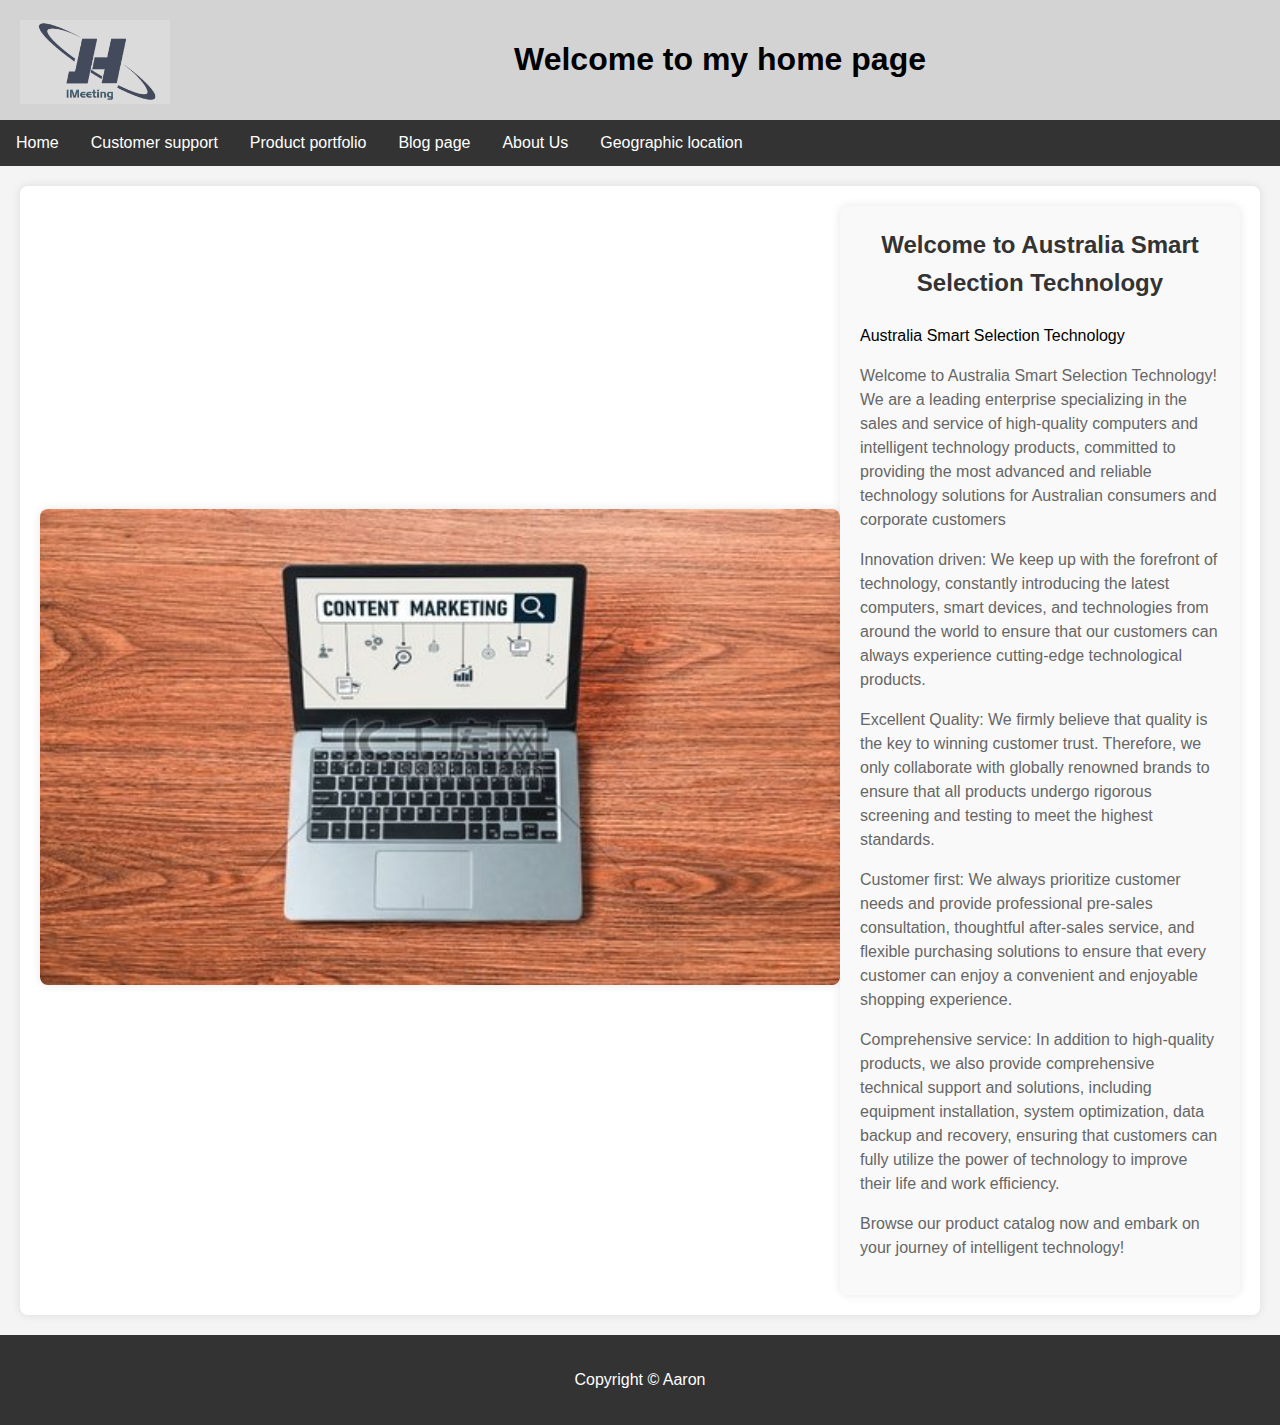
<file: index.html>
<!DOCTYPE html>    
<html lang="en">    
<head>    
<meta charset="UTF-8">    
<title>home page</title>    
<link rel="stylesheet" href="styles.css">
</head>      
<body>      
  
<div class="header">
  <img src="logo.png" alt="logo" class="left-image">  
  <h1>Welcome to my home page </h1>   
</div>  
  
<div class="topnav">  
  <a href="index.html">Home</a>  
  <a href="support.html">Customer support</a>  
  <a href="products.html">Product portfolio</a>
  <a href="blog.html">Blog page</a> 
  <a href="about.html">About Us</a>
  <a href="location.html">Geographic location</a> 
</div> 
</div>  
<main>  
  <section class="content-container">  
    <div class="image-box">  
      <img src="Store images.jpg" alt="Store images">  
    </div>  
      <div class="text-box">  
          <h2>Welcome to Australia Smart Selection Technology</h2>  Australia Smart Selection Technology
          <p class="welcome-paragraph">Welcome to Australia Smart Selection Technology! We are a leading enterprise specializing in the sales and service of high-quality computers and intelligent technology products, committed to providing the most advanced and reliable technology solutions for Australian consumers and corporate customers</p>

          <p class="welcome-paragraph">Innovation driven: We keep up with the forefront of technology, constantly introducing the latest computers, smart devices, and technologies from around the world to ensure that our customers can always experience cutting-edge technological products.</p>
            
          <p class="welcome-paragraph">Excellent Quality: We firmly believe that quality is the key to winning customer trust. Therefore, we only collaborate with globally renowned brands to ensure that all products undergo rigorous screening and testing to meet the highest standards.</p>
            
          <p class="welcome-paragraph">Customer first: We always prioritize customer needs and provide professional pre-sales consultation, thoughtful after-sales service, and flexible purchasing solutions to ensure that every customer can enjoy a convenient and enjoyable shopping experience.</p>
            
          <p class="welcome-paragraph">Comprehensive service: In addition to high-quality products, we also provide comprehensive technical support and solutions, including equipment installation, system optimization, data backup and recovery, ensuring that customers can fully utilize the power of technology to improve their life and work efficiency.</p>
            
          <p class="welcome-paragraph">Browse our product catalog now and embark on your journey of intelligent technology!</p>  
      </div>  
       
  </section>  
</main>  
<!-- The page content will be added here -->  
  
<footer>  
  <div class="footer-content">  
  <p>Copyright &copy; Aaron</p>   
</footer>  
  
</body>  
</html>
</file>
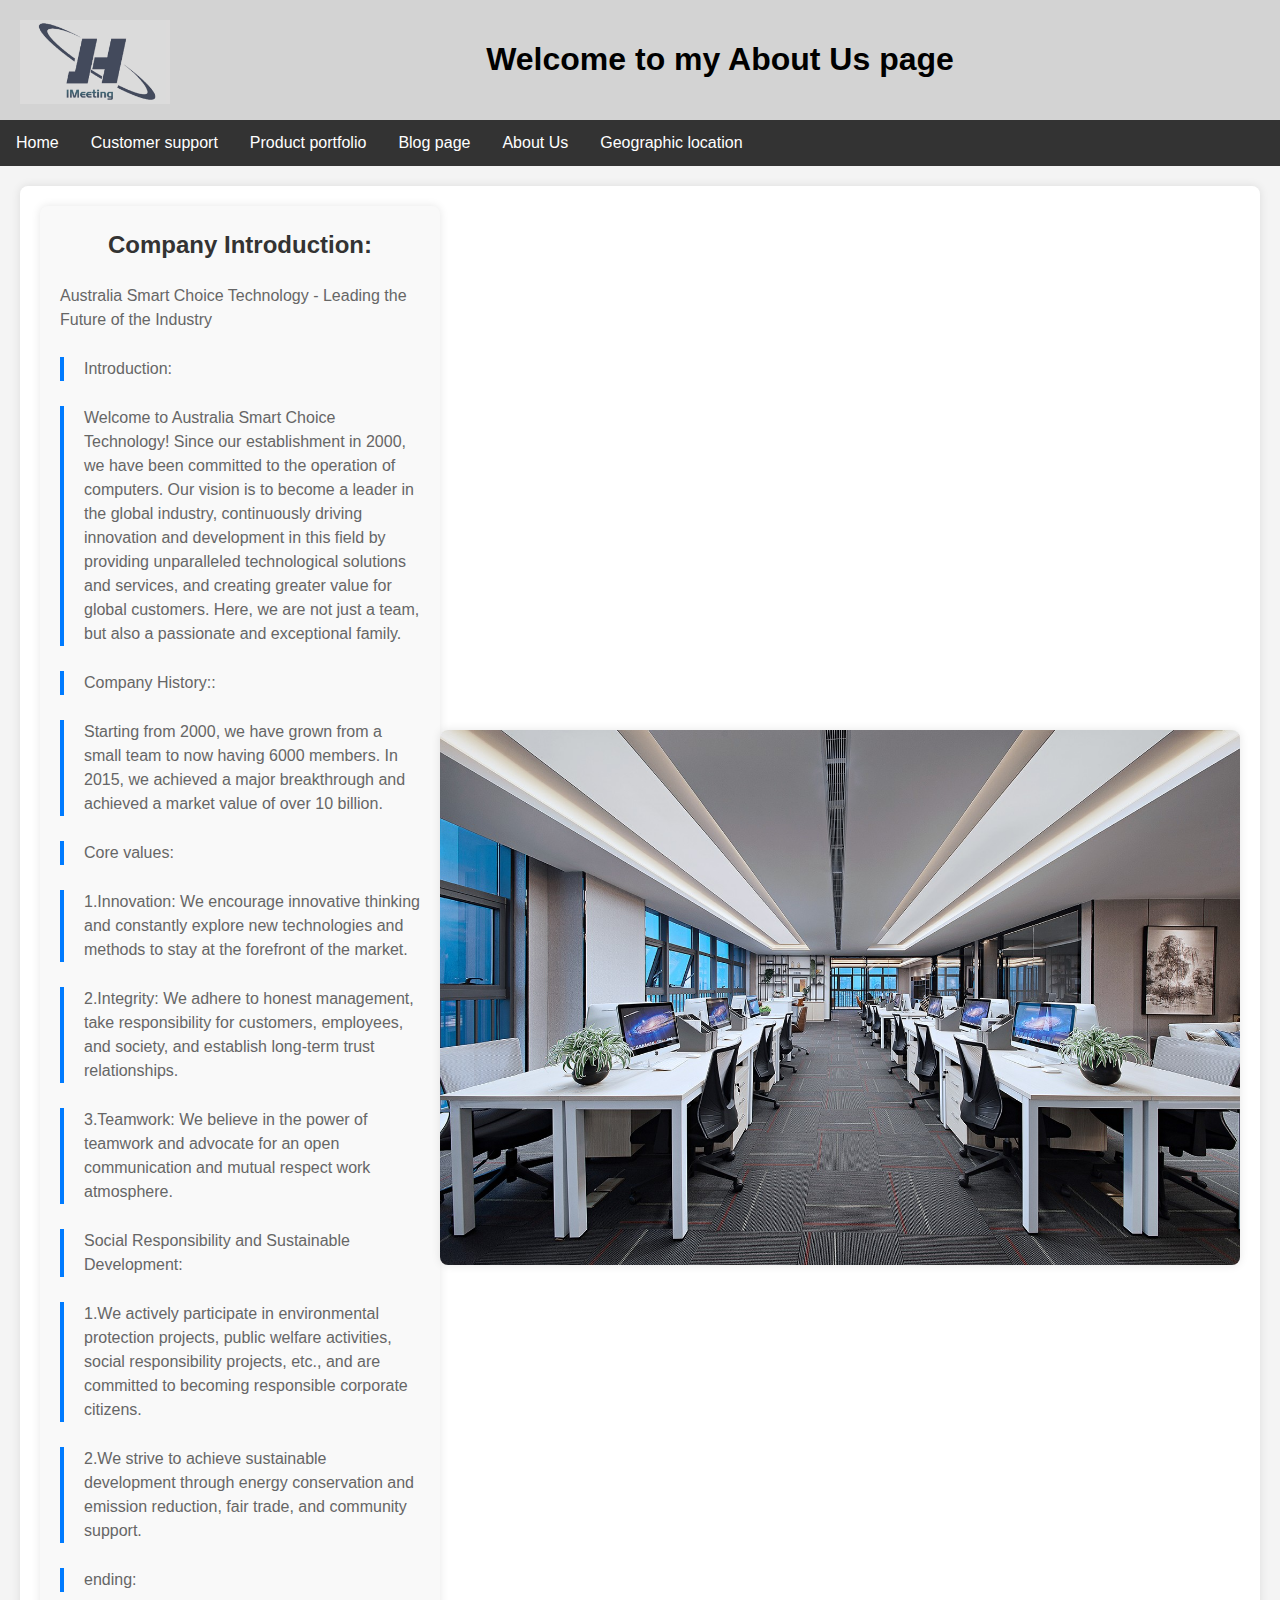
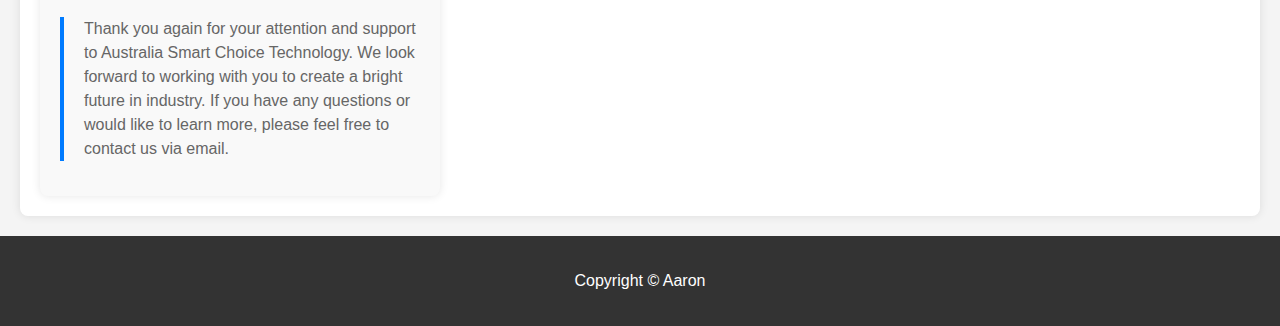
<file: about.html>
<!DOCTYPE html>    
<html lang="en">    
<head>    
<meta charset="UTF-8">    
<title>my About Us page</title>    
<link rel="stylesheet" href="styles.css">
</head>      
<body>   
  
  <div class="header">
    <img src="logo.png" alt="logo" class="left-image">  
    <h1>Welcome to my About Us page </h1>  
  </div>  
  
  <div class="topnav">  
    <a href="index.html">Home</a>  
    <a href="support.html">Customer support</a>  
    <a href="products.html">Product portfolio</a>
    <a href="blog.html">Blog page</a> 
    <a href="about.html">About Us</a>
    <a href="location.html">Geographic location</a> 
  </div> 
<main>  
  <section class="content-container">  
      <div class="text-box">  
          <h2>Company Introduction:</h2>  
          <p class="about-paragraph">Australia Smart Choice Technology - Leading the Future of the Industry</p>
          <p class="about-paragraph">Introduction:</p>
          <p class="about-paragraph">Welcome to Australia Smart Choice Technology! Since our establishment in 2000, we have been committed to the operation of computers. Our vision is to become a leader in the global industry, continuously driving innovation and development in this field by providing unparalleled technological solutions and services, and creating greater value for global customers. Here, we are not just a team, but also a passionate and exceptional family.</p>
          <p class="about-paragraph">Company History::</p>
          <p class="about-paragraph">Starting from 2000, we have grown from a small team to now having 6000 members. In 2015, we achieved a major breakthrough and achieved a market value of over 10 billion.</p>
          <p class="about-paragraph">Core values:</p>
          <p class="about-paragraph">1.Innovation: We encourage innovative thinking and constantly explore new technologies and methods to stay at the forefront of the market.</p>
          <p class="about-paragraph">2.Integrity: We adhere to honest management, take responsibility for customers, employees, and society, and establish long-term trust relationships.</p>
          <p class="about-paragraph">3.Teamwork: We believe in the power of teamwork and advocate for an open communication and mutual respect work atmosphere.</p>
          <p class="about-paragraph">Social Responsibility and Sustainable Development:</p>
          <p class="about-paragraph">1.We actively participate in environmental protection projects, public welfare activities, social responsibility projects, etc., and are committed to becoming responsible corporate citizens.</p>
          <p class="about-paragraph">2.We strive to achieve sustainable development through energy conservation and emission reduction, fair trade, and community support.</p>
          <p class="about-paragraph">ending:</p>
          <p class="about-paragraph">Thank you again for your attention and support to Australia Smart Choice Technology. We look forward to working with you to create a bright future in industry. If you have any questions or would like to learn more, please feel free to contact us via email.</p>
      </div>  
      <div class="image-box">  
        <img src="a1.png" alt="Store images">  
      </div>
       
  </section>  
</main>  
<!-- The page content will be added here -->  
  
<footer>  
  <div class="footer-content">  
  <p>Copyright &copy; Aaron</p>    
</footer>  
  
</body>  
</html>
</file>
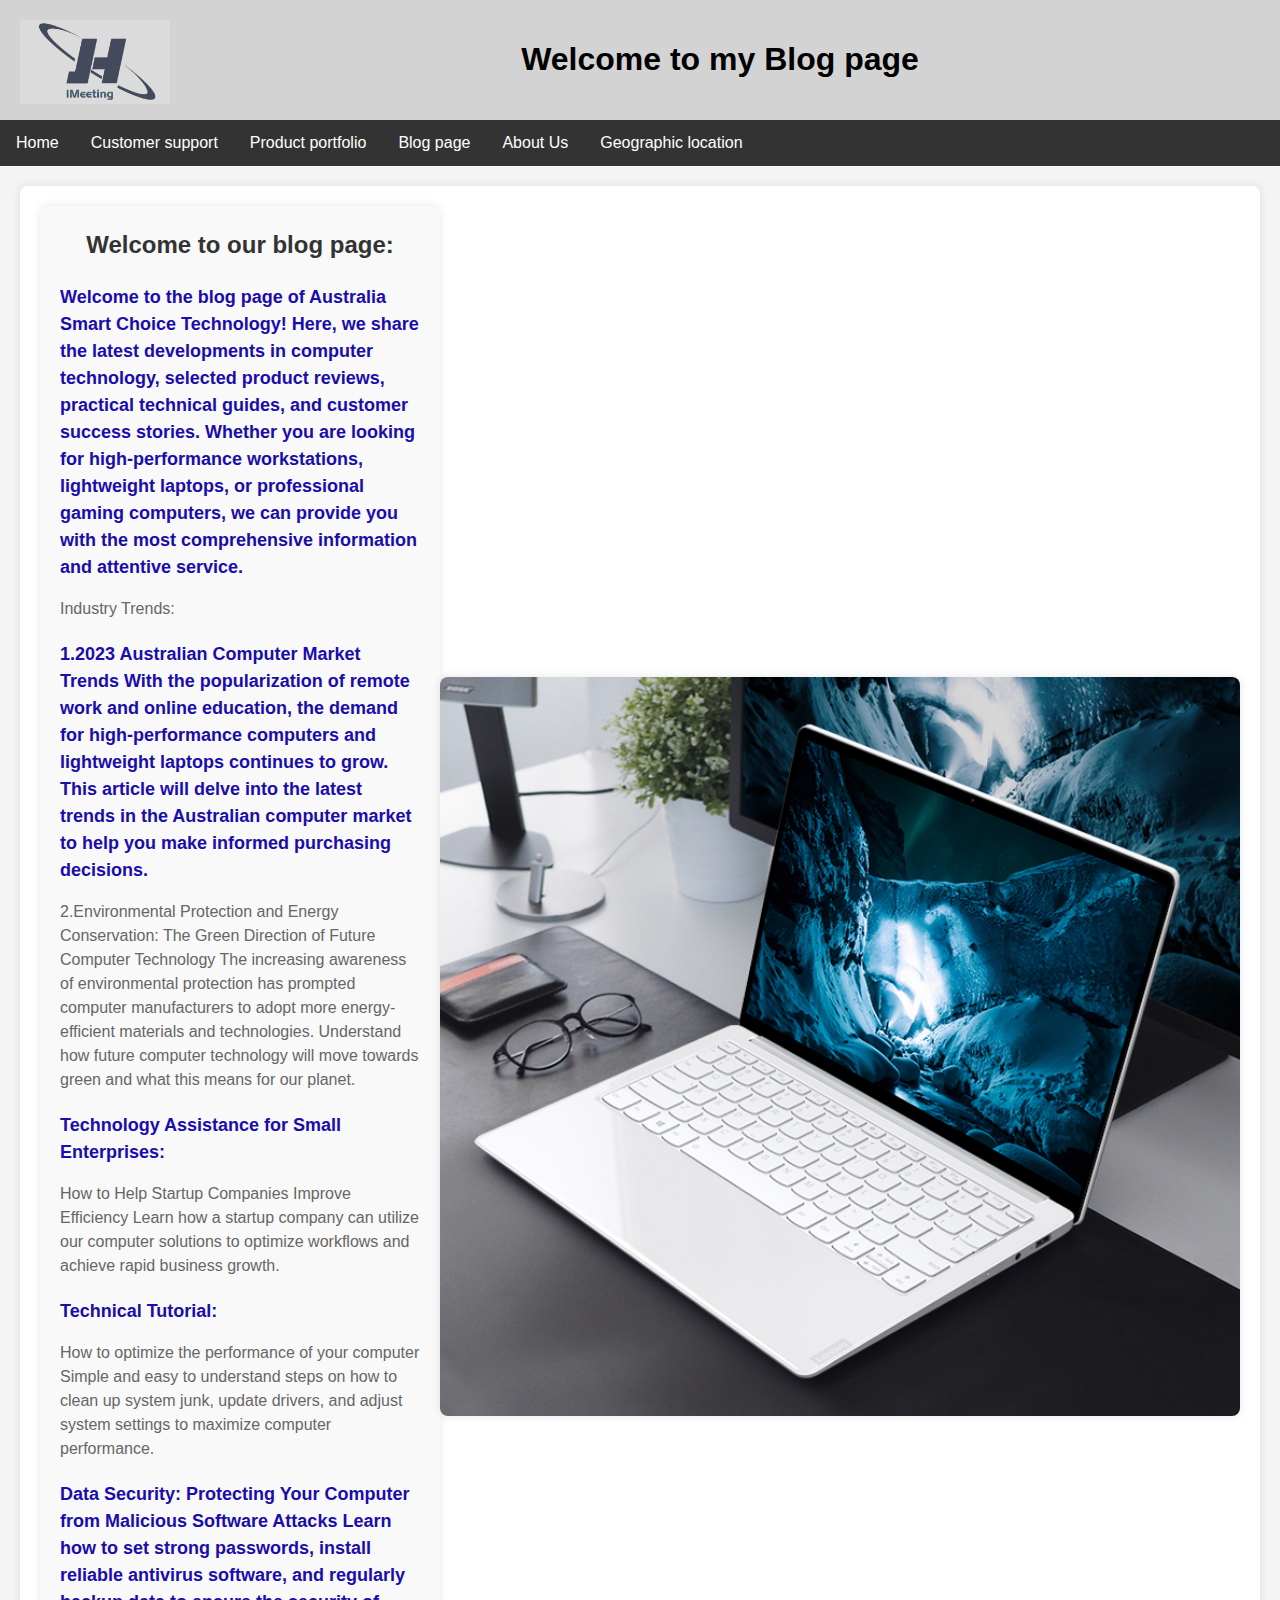
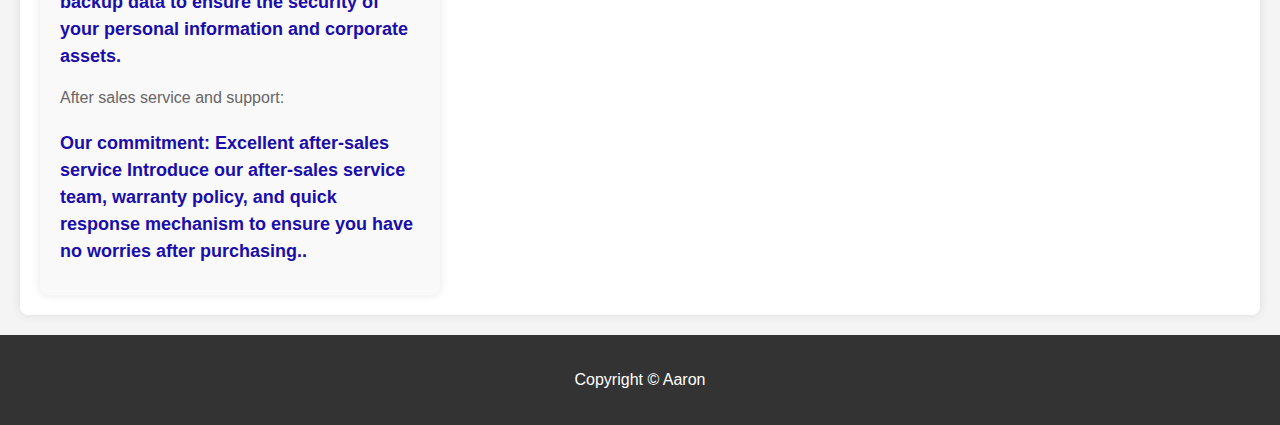
<file: blog.html>
<!DOCTYPE html>    
<html lang="en">    
<head>    
<meta charset="UTF-8">    
<title>Blog page</title>    
<link rel="stylesheet" href="styles.css">
</head>      
<body>    
  
  <div class="header">
    <img src="logo.png" alt="logo" class="left-image">  
    <h1>Welcome to my Blog page </h1>  
  </div>  
  
  <div class="topnav">  
    <a href="index.html">Home</a>  
    <a href="support.html">Customer support</a>  
    <a href="products.html">Product portfolio</a>
    <a href="blog.html">Blog page</a> 
    <a href="about.html">About Us</a>
    <a href="location.html">Geographic location</a> 
  </div> 
<main>  
  <section class="content-container">  
      <div class="text-box">  
          <h2>Welcome to our blog page:</h2>  
          <p class="blog-paragraph">Welcome to the blog page of Australia Smart Choice Technology! Here, we share the latest developments in computer technology, selected product reviews, practical technical guides, and customer success stories. Whether you are looking for high-performance workstations, lightweight laptops, or professional gaming computers, we can provide you with the most comprehensive information and attentive service.</p>

            <p class="blog-paragraph">Industry Trends:</p>

            <p class="blog-paragraph">1.2023 Australian Computer Market Trends With the popularization of remote work and online education, the demand for high-performance computers and lightweight laptops continues to grow. This article will delve into the latest trends in the Australian computer market to help you make informed purchasing decisions.</p>

            <p class="blog-paragraph">2.Environmental Protection and Energy Conservation: The Green Direction of Future Computer Technology The increasing awareness of environmental protection has prompted computer manufacturers to adopt more energy-efficient materials and technologies. Understand how future computer technology will move towards green and what this means for our planet.</p>

            <p class="blog-paragraph">Technology Assistance for Small Enterprises:</p>

            <p class="blog-paragraph">How to Help Startup Companies Improve Efficiency Learn how a startup company can utilize our computer solutions to optimize workflows and achieve rapid business growth.</p>

            <p class="blog-paragraph">Technical Tutorial:</p>

            <p class="blog-paragraph">How to optimize the performance of your computer Simple and easy to understand steps on how to clean up system junk, update drivers, and adjust system settings to maximize computer performance.</p>

            <p class="blog-paragraph">Data Security: Protecting Your Computer from Malicious Software Attacks Learn how to set strong passwords, install reliable antivirus software, and regularly backup data to ensure the security of your personal information and corporate assets.</p>

            <p class="blog-paragraph">After sales service and support:</p>

            <p class="blog-paragraph">Our commitment: Excellent after-sales service Introduce our after-sales service team, warranty policy, and quick response mechanism to ensure you have no worries after purchasing..</p>  
      </div>  
      <div class="image-box">  
        <img src="b1.png" alt="Store images">  
      </div>
       
  </section>  
</main>  
<!-- The page content will be added here -->  
  
<footer>  
  <div class="footer-content">  
  <p>Copyright &copy; Aaron</p>    
</footer>  
  
</body>  
</html>
</file>
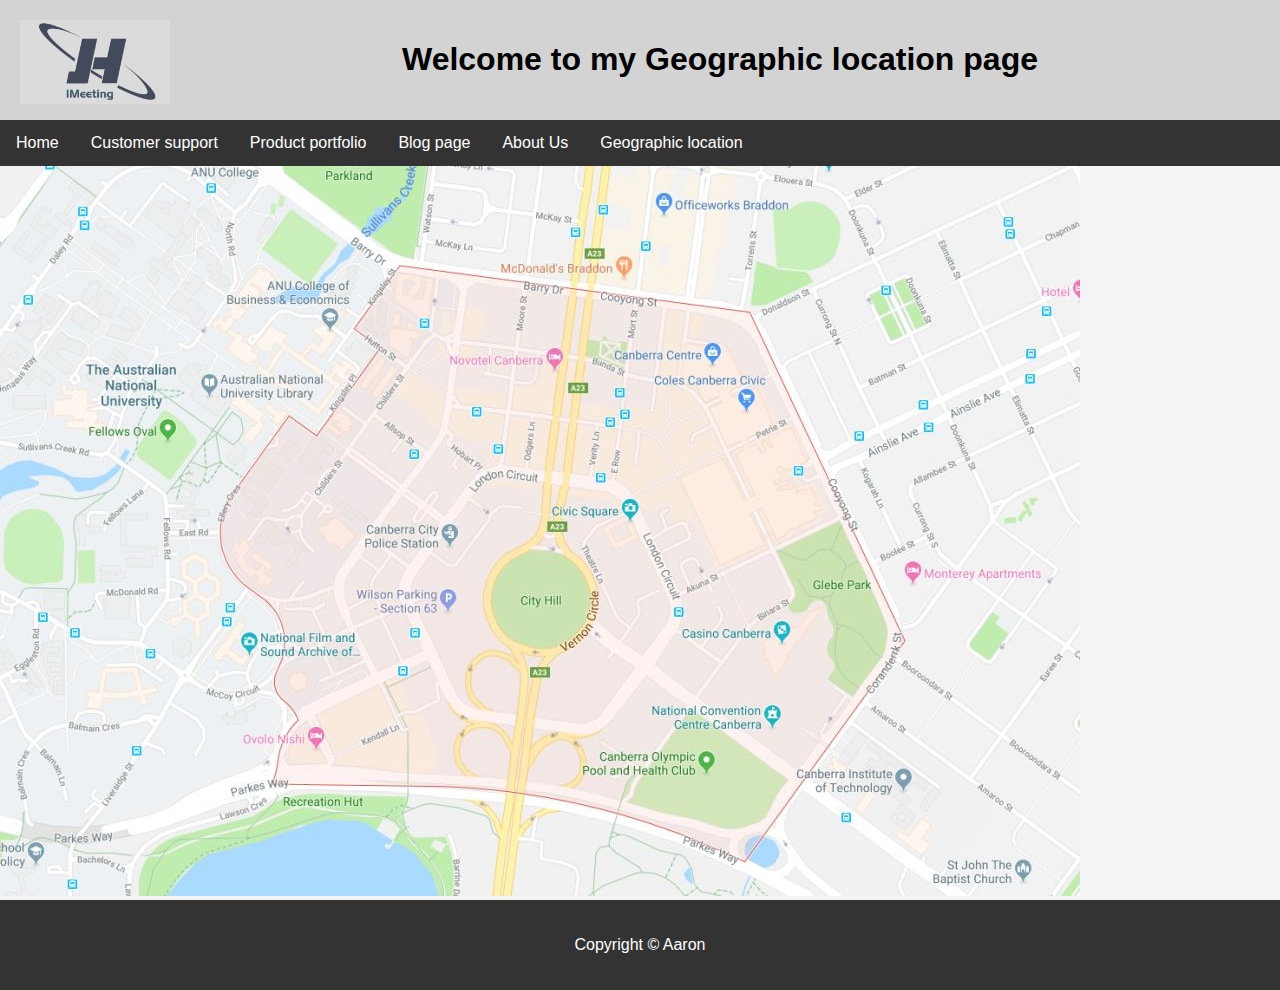
<file: location.html>
<!DOCTYPE html>    
<html lang="en">    
<head>    
<meta charset="UTF-8">    
<title>Geographic location page</title>  
<link rel="stylesheet" href="styles.css">  
</head>      
<body>    
  
<div class="header">
  <img src="logo.png" alt="logo" class="left-image">  
  <h1>Welcome to my Geographic location page </h1>  
</div>  
  
<div class="topnav">  
  <a href="index.html">Home</a>  
  <a href="support.html">Customer support</a>  
  <a href="products.html">Product portfolio</a>
  <a href="blog.html">Blog page</a> 
  <a href="about.html">About Us</a>
  <a href="location.html">Geographic location</a> 
</div> 
</div>  
<div class="container">  
    <img src="map.png" alt="geographical position" class="centered-image"> 
</div>   

<footer>  
  <div class="footer-content">  
  <p>Copyright &copy; Aaron</p>    
</footer>  
    
  </body>  
  </html>
</file>
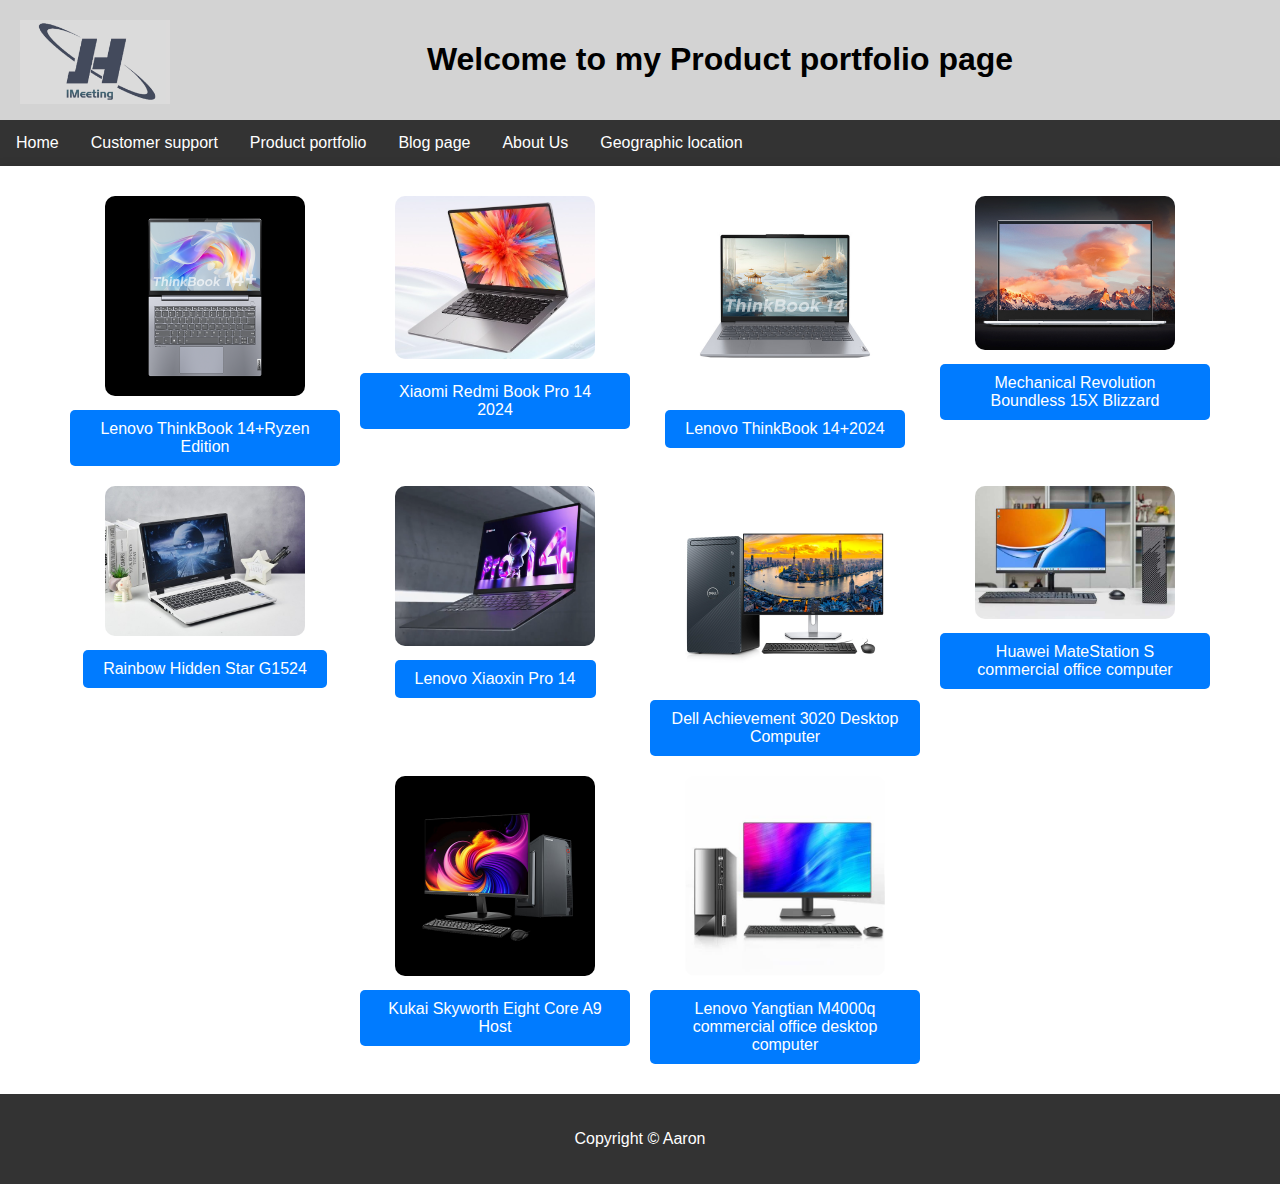
<file: products.html>
<!DOCTYPE html>    
<html lang="en">    
<head>    
<meta charset="UTF-8">    
<title>Product Portfolio</title>    
<link rel="stylesheet" href="styles.css">
</head>    
<body>    
    
  <div class="header">
    <img src="logo.png" alt="logo" class="left-image">  
    <h1>Welcome to my Product portfolio page </h1>   
  </div>   
    
  <div class="topnav">  
    <a href="index.html">Home</a>  
    <a href="support.html">Customer support</a>  
    <a href="products.html">Product portfolio</a>
    <a href="blog.html">Blog page</a> 
    <a href="about.html">About Us</a>
    <a href="location.html">Geographic location</a> 
  </div> 
    
<div class="products">    
  <!-- First product -->  
  <div class="product-item">  
    <img src="p1.png" alt="Product 1" class="product-image">  
    <button class="product-name" onclick="showModal('productModal1')">Lenovo ThinkBook 14+Ryzen Edition</button>  
  </div>  
  <div class="product-item">  
    <img src="p2.png" alt="Product 2" class="product-image">  
    <button class="product-name" onclick="showModal('productModal2')">Xiaomi Redmi Book Pro 14 2024</button>  
  </div>  
  <div class="product-item">  
    <img src="p3.png" alt="Product 3" class="product-image">  
    <button class="product-name" onclick="showModal('productModal3')">Lenovo ThinkBook 14+2024</button>  
  </div>  
  <div class="product-item">  
    <img src="p4.png" alt="Product 4" class="product-image">  
    <button class="product-name" onclick="showModal('productModal4')">Mechanical Revolution Boundless 15X Blizzard</button>  
  </div>  
  <div class="product-item">  
    <img src="p5.png" alt="Product 5" class="product-image">  
    <button class="product-name" onclick="showModal('productModal5')">Rainbow Hidden Star G1524</button>  
  </div>  
  <div class="product-item">  
    <img src="p6.png" alt="Product 6" class="product-image">  
    <button class="product-name" onclick="showModal('productModal6')">Lenovo Xiaoxin Pro 14</button>  
  </div>  
  <div class="product-item">  
    <img src="p7.png" alt="Product 7" class="product-image">  
    <button class="product-name" onclick="showModal('productModal7')">Dell Achievement 3020 Desktop Computer</button>  
  </div> 
  <div class="product-item">  
    <img src="p8.png" alt="Product 8" class="product-image">  
    <button class="product-name" onclick="showModal('productModal8')">Huawei MateStation S commercial office computer</button>  
  </div> 
  <div class="product-item">  
    <img src="p9.png" alt="Product 9" class="product-image">  
    <button class="product-name" onclick="showModal('productModal9')">Kukai Skyworth Eight Core A9 Host</button>  
  </div> 
  <div class="product-item">  
    <img src="p10.png" alt="Product 10" class="product-image">  
    <button class="product-name" onclick="showModal('productModal10')">Lenovo Yangtian M4000q commercial office desktop computer</button>  
  </div> 
  <!-- More products can be added like this -->  
</div>  
  
<!-- Modal box for the first product -->  
<div id="productModal1" class="product-modal">  
  <div class="product-modal-content">  
    <span class="close" onclick="closeModal('productModal1')">&times;</span>
    <img src="p1.png" alt="Product 1" class="product-image">  
    <h2>Lenovo ThinkBook 14+Ryzen Edition</h2>                                   
    <p>Designed specifically for business professionals, equipped with AMD Ryzen 7000 series standard voltage processors, 8-core 16 thread structure combined with 6nm process, capable of handling multiple tasks with ease. Equipped with 32GB DDR5 memory and 1TB SSD high-capacity hard drive, ensuring smooth operation and fast data reading and writing. The metal body and narrow bezel design combine portability and high screen to body ratio. The battery life can reach more than 10 hours, supporting fast charging, equipped with fingerprint recognition module and physical camera switch, ensuring privacy and security.</p>  
    <!-- Add more detailed information about the product here -->  
  </div>  
</div> 
<div id="productModal2" class="product-modal">  
    <div class="product-modal-content">  
      <span class="close" onclick="closeModal('productModal2')">&times;</span>
      <img src="p2.png" alt="Product 2" class="product-image">  
      <h2>Xiaomi Redmi Book Pro 14 2024</h2>                                     
      <p>Equipped with Intel Core Ultra 5 series processors, 32GB LPDDR5 memory, and 1TB PCIe 4.0 SSD, it provides strong support for daily office work and professional creation. The 2.8K resolution and 120Hz refresh rate screen have won Dolby Vision certification, providing vivid and realistic visual effects. Lightweight design and multi device collaboration capabilities enhance work flexibility, making it suitable for outdoor work..</p>  
      <!-- Add more detailed information about the product here -->  
    </div>  
  </div> 
  <div id="productModal3" class="product-modal">  
    <div class="product-modal-content">  
      <span class="close" onclick="closeModal('productModal3')">&times;</span>
      <img src="p3.png" alt="Product 3" class="product-image">  
      <h2>Lenovo ThinkBook 14+2024</h2>                                      
      <p>Equipped with Intel Core Ultra 5 processor, it integrates multiple AI applications such as intelligent conference assistant and automatic background blur function, providing convenient daily office support. The ultimate portability and high-resolution display ensure that users can maintain high work efficiency and comfort in any situation.</p>  
      <!-- Add more detailed information about the product here -->  
    </div>  
  </div>
  <div id="productModal4" class="product-modal">  
    <div class="product-modal-content">  
      <span class="close" onclick="closeModal('productModal4')">&times;</span>
      <img src="p4.png" alt="Product 4" class="product-image">  
      <h2>Mechanical Revolution Boundless 15X Blizzard</h2>                                      
      <p>Equipped with AMD Ryzen 78845HS processor and NVIDIA GeForce RTX series discrete graphics card, it achieves a perfect integration of gaming and productivity. Whether it's daily office work or graphics intensive tasks, it can provide excellent performance. The battery can last up to 17 hours and is equipped with an excellent cooling system to safeguard high load tasks.</p>  
      <!-- Add more detailed information about the product here -->  
    </div>  
  </div>
  <div id="productModal5" class="product-modal">  
    <div class="product-modal-content">  
      <span class="close" onclick="closeModal('productModal5')">&times;</span>
      <img src="p5.png" alt="Product 5" class="product-image">  
      <h2>Rainbow Hidden Star G1524</h2>                                      
      <p>Specially configured with the 12th generation Intel Core i5-12450H processor and NVIDIA GeForce RTX 3050 discrete graphics card, ensuring smooth and stable 3D game operation. Full HD IPS display with a refresh rate of up to 144Hz enhances the gaming experience. The efficient cooling system eliminates the need for players to worry about overheating after prolonged use.</p>  
      <!-- Add more detailed information about the product here -->  
    </div>  
  </div>
  <div id="productModal6" class="product-modal">  
    <div class="product-modal-content">  
      <span class="close" onclick="closeModal('productModal6')">&times;</span>
      <img src="p6.png" alt="Product 6" class="product-image">  
      <h2>Lenovo Xiaoxin Pro 14</h2>                                      
      <p>A highly acclaimed ultrabook in the market, equipped with the 13th generation Intel Core i5 processor, balancing powerful performance and portability. The 1440p high-resolution screen and rich interface options meet the diverse needs of modern users, making it an all-in-one product.</p>  
      <!-- Add more detailed information about the product here -->  
    </div>  
  </div>
  <div id="productModal7" class="product-modal">  
    <div class="product-modal-content">  
      <span class="close" onclick="closeModal('productModal7')">&times;</span>
      <img src="p7.png" alt="Product 7" class="product-image">  
      <h2>Dell Achievement 3020 Desktop Computer</h2>                                      
      <p>It adopts the latest Core 13 i5-13400 processor, equipped with 16GB memory and 512GB SSD+1TB storage space, and comes with a 23.8-inch large screen display. Provide an efficient and comfortable working environment for business professionals, enabling them to handle data analysis, graphics processing, and multitasking with ease.</p>  
      <!-- Add more detailed information about the product here -->  
    </div>  
  </div>
  <div id="productModal8" class="product-modal">  
    <div class="product-modal-content">  
      <span class="close" onclick="closeModal('productModal8')">&times;</span>
      <img src="p8.png" alt="Product 8" class="product-image">  
      <h2>Huawei MateStation S commercial office computer</h2>                                      
      <p>Equipped with the 12th generation Core i5 processor, 16GB dual channel memory, and 1TB SSD hard drive, ensuring smooth and unobstructed multitasking. The monitor has a resolution of up to 1920x1080 pixels, providing a clear visual experience. Remote boot and super terminal functions make work more convenient and efficient. The whole machine adopts Intel platform certification and supports DDR4 3200MHz memory slots with a maximum capacity of 32GB.</p>  
      <!-- Add more detailed information about the product here -->  
    </div>  
  </div>
  <div id="productModal9" class="product-modal">  
    <div class="product-modal-content">  
      <span class="close" onclick="closeModal('productModal9')">&times;</span>
      <img src="p9.png" alt="Product 9" class="product-image">  
      <h2>Kukai Skyworth Eight Core A9 Host</h2>
      <p>The AMD eight core processor paired with dual band WiFi technology, high-resolution display (1920x1080 pixels), and 256GB M.2 solid-state drive make it capable of handling various applications with ease. Suitable for business office and daily use.</p>  
      <!-- Add more detailed information about the product here -->  
    </div>  
  </div>
  <div id="productModal10" class="product-modal">  
    <div class="product-modal-content">  
      <span class="close" onclick="closeModal('productModal10')">&times;</span>
      <img src="p10.png" alt="Product 10" class="product-image">  
      <h2>Lenovo Yangtian M4000q commercial office desktop computer</h2>                                      
      <p>Equipped with a Core 13th generation i3-13100 processor, 16GB of memory, 512GB SSD, and a 23 inch display. Becoming an ideal choice for small and medium-sized enterprises and startups with stable performance and moderate prices. The simple appearance design and practical functional configuration can meet various daily office needs.</p>  
      <!-- Add more detailed information about the product here -->  
    </div>  
  </div>
  
<script>  
// Function for displaying modal boxes  
function showModal(modalId) {  
  var modal = document.getElementById(modalId);  
  modal.style.display = "block";  
}  
  
// Function to close modal boxes  
function closeModal(modalId) {  
  var modal = document.getElementById(modalId);  
  modal.style.display = "none";  
}  
</script>

<footer>  
  <div class="footer-content">  
  <p>Copyright &copy; Aaron</p>    
</footer>  
  
</body>  
</html>
</file>
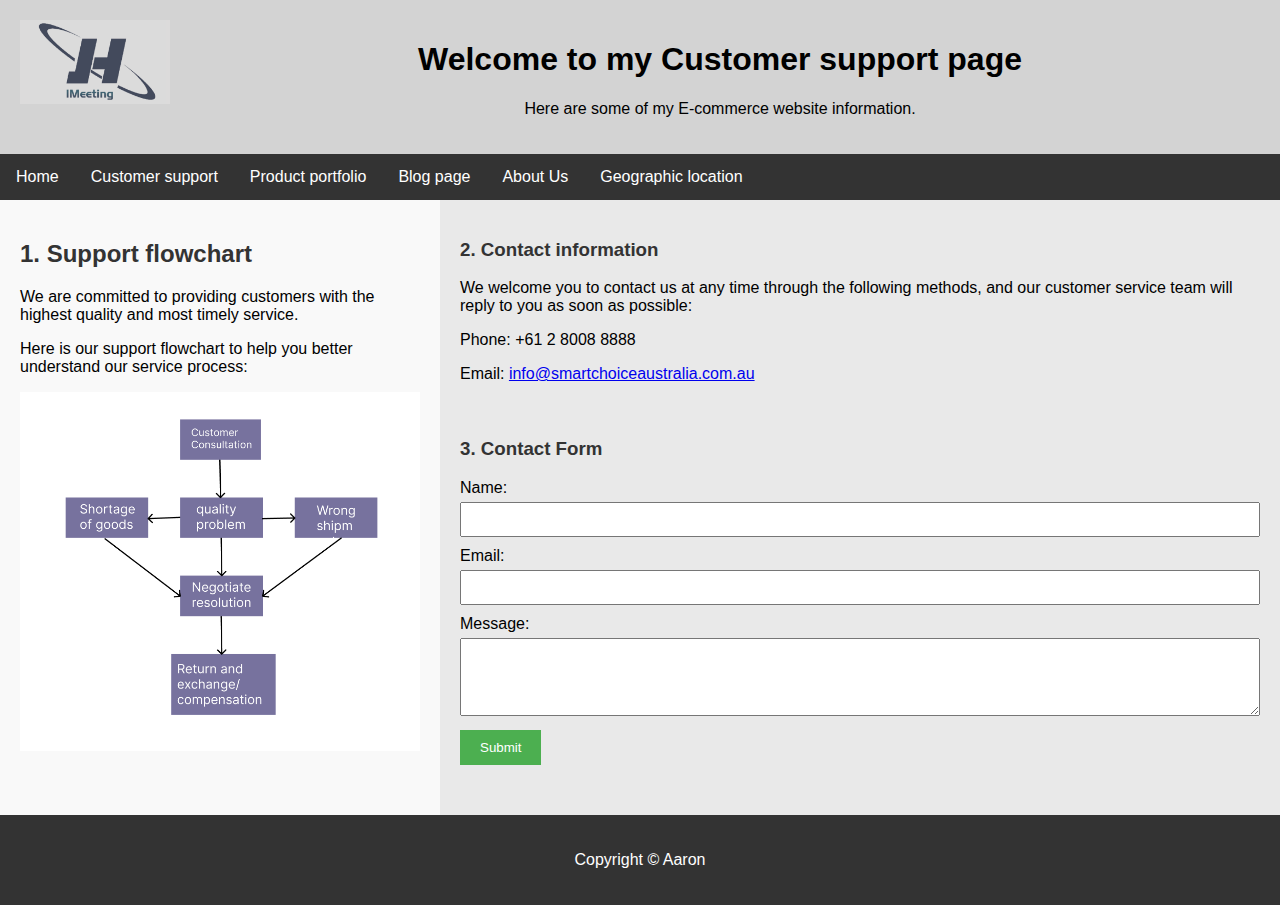
<file: support.html>
<!DOCTYPE html>    
<html lang="en">    
<head>    
<meta charset="UTF-8">    
<title>Customer support page</title>    
<link rel="stylesheet" href="styles.css">
</head>      
<body>    
  
  <div class="header">
    <img src="logo.png" alt="logo" class="left-image">  
    <h1>Welcome to my Customer support page </h1>  
    <p>Here are some of my E-commerce website information.</p>  
  </div>   
  
  <div class="topnav">  
    <a href="index.html">Home</a>  
    <a href="support.html">Customer support</a>  
    <a href="products.html">Product portfolio</a>
    <a href="blog.html">Blog page</a> 
    <a href="about.html">About Us</a>
    <a href="location.html">Geographic location</a> 
  </div> 
  
<!-- Add images and descriptions below topnav -->  
<div class="photo-with-description-container">  
  <div class="description">  
    <h2 class="support-flowchart-title">1. Support flowchart</h2>  
    <p>We are committed to providing customers with the highest quality and most timely service.</p>  
    <p>Here is our support flowchart to help you better understand our service process:</p>  
    <img src="Support flowchart.png" alt="Support Flowchart Image" class="service-flowchart-image">  
    <!-- You can add more explanations or pictures about the service process here -->  
  </div>  
  <div class="contact-section">  
    <div class="contact-info">  
      <h3>2. Contact information</h3>  
      <p>We welcome you to contact us at any time through the following methods, and our customer service team will reply to you as soon as possible:</p>  
      <p>Phone: +61 2 8008 8888</p>  
      <p>Email: <a href="mailto:info@smartchoiceaustralia.com.au">info@smartchoiceaustralia.com.au</a></p>  
    </div>  
    <div class="contact-form">  
      <h3>3. Contact Form</h3>  
      <form action="insert.php" method="post" onsubmit="handleSubmit(event)">  
        <div>  
          <label for="name">Name:</label>  
          <input type="text" id="name" name="name" required>  
        </div>  
        <div>  
          <label for="email">Email:</label>  
          <input type="email" id="email" name="email" required>  
        </div>  
        <div>  
          <label for="message">Message:</label>  
          <textarea id="message" name="message" rows="4" required></textarea>  
        </div>  
        <div>  
          <input type="submit" value="Submit">  
        </div>  
      </form>  
    </div>  
  </div>  
</div>
  
<script>  
function handleSubmit(event) {  
  // Block the default submission behavior of forms 
  event.preventDefault();  
    
  // Display a small window indicating successful submission  
  alert("Submitted successfully!");  
    
  // Reset Form   
  var form = event.target;  
  form.reset();  
}  
</script>
  
<!-- Other page content can continue to be added here -->
<footer>  
  <div class="footer-content">  
  <p>Copyright &copy; Aaron</p>    
</footer>    
  
</body>    
</html>
</file>
<file: styles.css>
/* Add style here */  
body {  
  font-family: Arial, sans-serif;  
  margin: 0;  
  padding: 0;  
  background-color: #f4f4f4;  
}  
  .left-image {  
              float: left; /* Float the image to the left */  
              width: 150px; /* Custom image width */  
              height: auto; /* Maintain the original aspect ratio of the image */  
              margin-right: 10px; /* Add some spacing on the right side */  
          }  
  .header {  
    background-color: lightgrey;  
    text-align: center;  
    padding: 20px;  
  }  
  .topnav {  
    overflow: hidden;  
    background-color: #333;  
  }  
  .topnav a {  
    float: left;  
    display: block;  
    color: white;  
    text-align: center;  
    padding: 14px 16px;  
    text-decoration: none;  
  }  
  .topnav a:hover {  
    background-color: lightgrey;  
    color: white;  
  }  
  .content-container {  
    display: flex;  
    justify-content: space-between;  
    align-items: center;  
    margin: 0 auto;  
    max-width: 100%;  
    background-color: #fff;  
    box-shadow: 0 0 10px rgba(0, 0, 0, 0.1);  
    padding: 20px;  
    border-radius: 8px;  
}  
    
.text-box {  
  width: 40%;  
  padding-left: 20px;  
}  

  
.text-box h2 {  
  color: #333;  
  margin-top: 0;  
}  
    
  /* paragraph style */  
  .welcome-paragraph {  
    color: #666;  
    line-height: 1.6;  
    margin-bottom: 15px;  
}  

.photo-with-description-container {  
  display: flex;  
  flex-wrap: wrap; /* Allow child elements to wrap when necessary, but it is usually not necessary in this layout */  
}  
  
.description {  
  flex: 1; /* Let the description occupy a portion of the width of the container */  
  padding: 20px; /* Add inner margins to increase readability */  
  box-sizing: border-box; /* Ensure that the margin does not increase the total width of the element */  
  background-color: #f9f9f9; /* Optional, add background color to the description to distinguish it */  
}  
  
.contact-section {  
  flex: 2; /* Let the contact section occupy most of the width of the container */  
  display: flex;  
  flex-direction: column; /* Stack contact info and contact form vertically */  
  padding: 20px; /* Add inner margin */  
  box-sizing: border-box;  
  background-color: #e9e9e9; /* Optionally, add a background color to the contact section to distinguish it */  
}  
  
.contact-info, .contact-form {  
  padding-bottom: 20px; /* Add some space below each section to create a separation between them */  
}  
  
/* Optional style adjustments */  
.support-flowchart-title, .contact-section h3 {  
  color: #333; /* Set title color */  
}  
  
.service-flowchart-image {  
  max-width: 100%; /* Ensure that the image does not exceed the width of its container */  
  height: auto; /* Maintain the aspect ratio of the image */  
}  
  
form div {  
  margin-bottom: 10px; /* Add some space below each field in the form */  
}  
  
form label {  
  display: block; /* Let the label occupy a separate line */  
  margin-bottom: 5px; /* Add some space between tags and input boxes */  
}  
  
form input[type="text"], form input[type="email"], form textarea {  
  width: 100%; /* Let the input box and text area occupy the entire width of their parent container */  
  padding: 8px; /* Add inner margins to increase readability */  
  box-sizing: border-box; /* Ensure that the margin does not increase the total width of the element */  
}  
  
form input[type="submit"] {  
  background-color: #4CAF50; /* Set the background color for the submit button */  
  color: white; /* Set the text color for the submit button */  
  padding: 10px 20px; /* Add inner margins to increase button size */  
  border: none; /* Remove the border of the button */  
  cursor: pointer; /* Add pointer style when hovering over the mouse */  
}  
  
form input[type="submit"]:hover {  
  background-color: #45a049; /* Set the background color when hovering over the submit button */  
}
  
.products {  
  display: flex;  
  justify-content: center;  
  padding: 20px;  
  background-color: #fff;  
  box-shadow: 0 0 10px rgba(0, 0, 0, 0.1);  
  flex-wrap: wrap; /* Allow project line breaks */  
}  

.product-item {  
  margin: 10px;  
  text-align: center;  
  transition: transform 0.3s;  
  flex: 1 1 calc(25% - 40px); /* Calculate the width using calc() and subtract the margin */  
  max-width: calc(25% - 40px); /* Prevent excessive expansion on large screens */  
  box-sizing: border-box; /* Ensure that padding and borders are included within the width */  
}

.product-item:hover {  
  transform: scale(1.05);  
}  

.product-image {  
  width: 200px;  
  height: auto;  
  border-radius: 10px;  
}  

.product-name {  
  margin-top: 10px;  
  padding: 10px 20px;  
  background-color: #007bff;  
  color: white;  
  border: none;  
  border-radius: 5px;  
  cursor: pointer;  
  font-size: 16px;  
  transition: background-color 0.3s;  
}  

.product-name:hover {  
  background-color: #0056b3;  
}  

/* Modal styles */  
.product-modal {  
  display: none; /* Hidden by default */  
  position: fixed;  
  z-index: 1000;  
  left: 0;  
  top: 0;  
  width: 100%;  
  height: 100%;  
  overflow: auto;  
  background-color: rgba(0,0,0,0.4); /* Black with opacity */  
}  

.product-modal-content {  
  background-color: #fefefe;  
  margin: 15% auto; /* 15% from the top and centered */  
  padding: 20px;  
  border: 1px solid #888;  
  width: 80%; /* Could be more or less, depending on screen size */  
  max-width: 600px;  
  border-radius: 10px;  
  box-shadow: 0 5px 15px rgba(0,0,0,0.3);  
}  

.close {  
  color: #aaa;  
  float: right;  
  font-size: 28px;  
  font-weight: bold;  
  transition: color 0.3s;  
}  

.close:hover,  
.close:focus {  
  color: black;  
  text-decoration: none;  
  cursor: pointer;  
}  

.product-modal-content img {  
  width: 100%;  
  height: auto;  
  border-radius: 10px 10px 0 0;  
}  

.product-modal-content h2 {  
  margin-top: 0;  
  color: #333;  
}  

.product-modal-content p {  
  color: #666;  
  line-height: 1.6;  
}  

/* Style for content container */  
.content-container {  
  display: flex;  
  flex-wrap: wrap;  
  margin: 20px;  
  font-family: Arial, sans-serif;  
  line-height: 1.6;  
}  

/* Styles for text box */  
.text-box {  
  flex: 3;  
  padding: 20px;  
  box-shadow: 0 0 10px rgba(0, 0, 0, 0.1);  
  background-color: #f9f9f9;  
  border-radius: 8px;  
}  

/* Style for h2 tags */  
.text-box h2 {  
  color: #333;  
  text-align: center;  
  margin-bottom: 20px;  
  font-size: 24px;  
  font-weight: bold;  
}  

/* Style for blog page */  
.blog-paragraph {  
  margin-bottom: 20px;  
  color: #555;  
}  

/* Styles for image box */  
.image-box {  
 width: 800px;  
    height: auto;  
    border-radius: 8px;  
}  

.image-box img {  
  width: 800px;  
  height: auto;  
  border-radius: 8px;  
  box-shadow: 0 0 10px rgba(0, 0, 0, 0.1);  
}  

/* Style for paragraph headings (Industry Trends, Technology Assistance, etc.) */  
.text-box .blog-paragraph:nth-of-type(2n+1) {  
  font-weight: bold;  
  font-size: 18px;  
  color: #1a0dab;  
  margin-top: 20px;  
  margin-bottom: 10px;  
}

.text-box h2 {  
  color: #333333; /* Set the font color to dark gray */  
  font-family: 'Arial', sans-serif; /* Set the font to Arial*/  
  font-size: 24px; /* Set font size to 24px */  
  font-weight: bold; /* Set font bold */  
  margin-bottom: 20px; /* Set the bottom outer margin to 20px */  
  text-align: center; /* Set text centering alignment */  
}  

/* Beautify the p tags within the text box */  
.text-box p {  
  color: #666666; /* Set the font color to light gray */  
  font-family: 'Verdana', sans-serif; /* Set the font to Verdana */  
  font-size: 16px; /* Set font size to 16px */  
  line-height: 1.5; /* Set the row height to 1.5 */  
  margin-bottom: 15px; /* Set the bottom outer margin to 15px */  
}  

/* Beautify specific paragraphs within the text box, such as Introduction, Company History, Core values, etc */  
.text-box p.about-paragraph:not(:first-of-type) {  
  margin-top: 25px; /* Except for the first paragraph, the top margin of all other paragraphs is 25px */  
  padding-left: 20px; /* Set the left margin to 20px */  
  border-left: 4px solid #007BFF; /* Set the left border to a 4px wide blue solid line */  
}  

/* Beautify paragraph titles, such as Introduction, Company History, Core values, etc */  
.text-box p.about-paragraph:contains('Introduction:'),  
.text-box p.about-paragraph:contains('Company History::'),  
.text-box p.about-paragraph:contains('Core values:'),  
.text-box p.about-paragraph:contains('Social Responsibility and Sustainable Development:'),  
.text-box p.about-paragraph:contains('ending:') {  
  font-weight: bold; /* Set font bold */  
  color: #007BFF; /* Set the font color to blue */  
  margin-top: 30px; /* Set the top outer margin to 30px */  
  padding-left: 0; /* Remove the left margin */  
  border-left: none; /* Remove the left border */  
}  

/* Note: The contains pseudo class selector is not part of the CSS standard, so it is only used as an example here for illustration。  
 In practical applications, you may need to use JavaScript or other methods to add additional classes for these specific paragraphs in order to apply styles。 */  

/* Since 'contains' is not a valid CSS selector, you can replace it by adding specific classes, such as: */  
.text-box p.title-paragraph {  
  font-weight: bold; /* Set font bold */  
  color: #007BFF; /* Set the font color to blue */  
  margin-top: 30px; /* Set the top outer margin to 30px */  
  padding-left: 0; /* Remove the left margin */  
  border-left: none; /* Remove the left border */  
} 
  footer {  
    background-color: #333; /* Footer background color */  
    color: #fff; /* Text color */  
    padding: 20px; /* Padding */  
    text-align: center; /* Text alignment */  
  }  
    
  footer a {  
    color: #fff; /* Link color */  
    text-decoration: none; /* Remove underline from links */  
  }  
    
  footer a:hover {  
    color: #ccc; /* Link color on hover */  
    text-decoration: underline; /* Show underline on hover */  
  }
</file>
